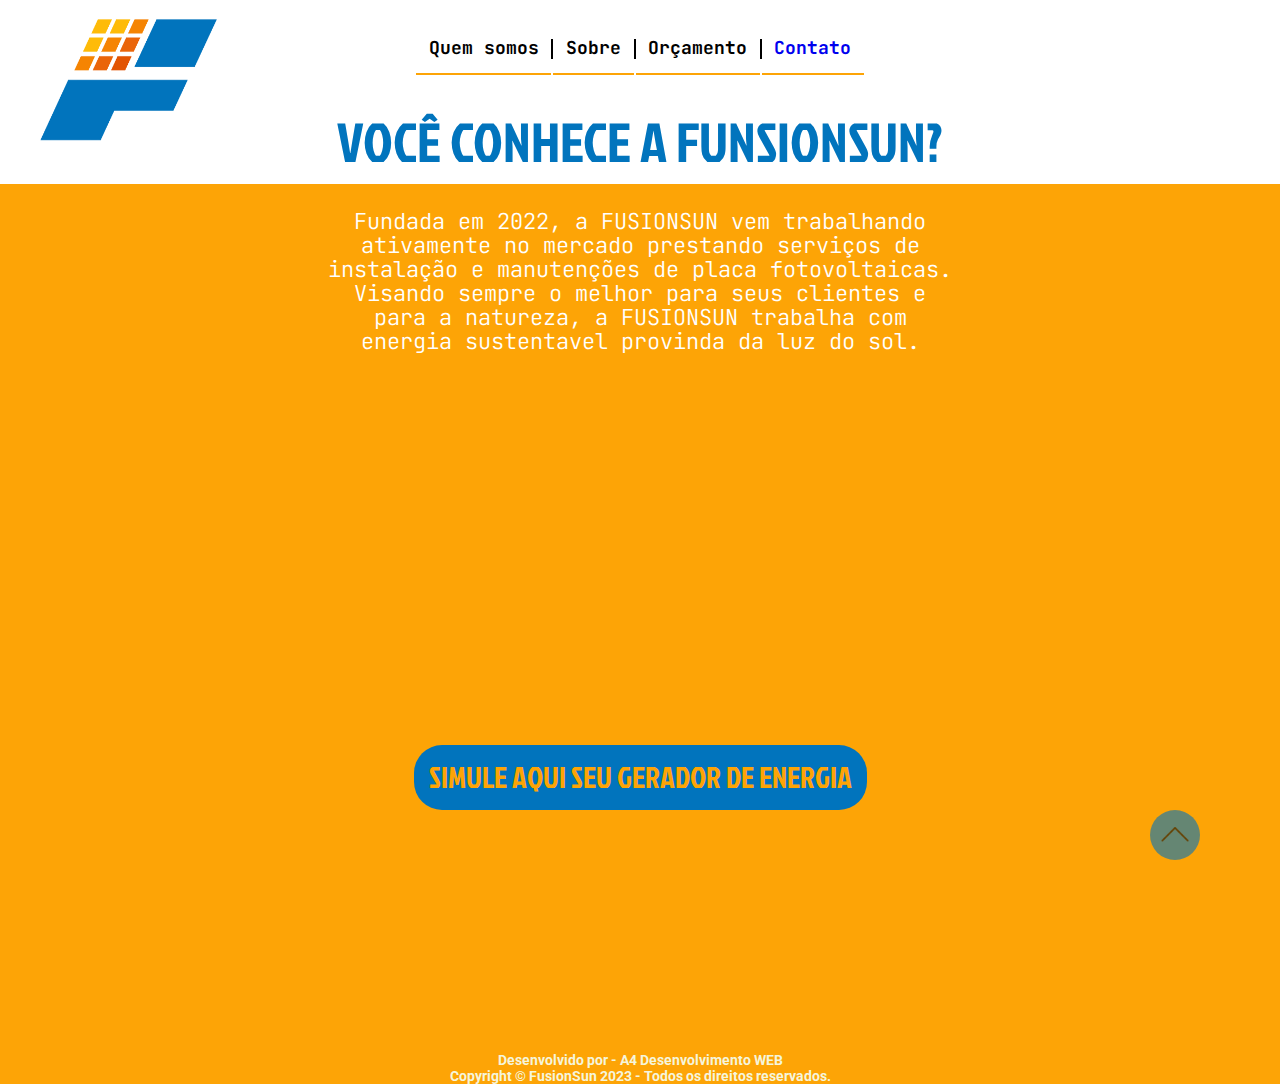
<file: index.html>
<!DOCTYPE html>
<html lang="pt-br">

<head>
    <meta charset="UTF-8">
    <meta http-equiv="X-UA-Compatible" content="IE=edge">
    <meta name="viewport" content="width=device-width, initial-scale=1.0">
    <title>FunsionSun - Energia Solar</title>
    <link rel="stylesheet" href="./assets/style/style.css">
    <link rel="preconnect" href="https://fonts.googleapis.com">
    <link rel="preconnect" href="https://fonts.gstatic.com" crossorigin>
    <link href="https://fonts.googleapis.com/css2?family=Jockey+One&display=swap" rel="stylesheet">
    <link rel="preconnect" href="https://fonts.googleapis.com">
    <link rel="preconnect" href="https://fonts.gstatic.com" crossorigin>
    <link href="https://fonts.googleapis.com/css2?family=JetBrains+Mono:wght@300&display=swap" rel="stylesheet">
    <link rel="shortcut icon" href="./assets/img/favicon-16x16.png" type="image/x-icon">
</head>

<body>
    <img class="fusionsun-logo" src="./assets/img/logo.png" alt="Logo da empresa">
    <header class="header">
        <a class="links">Quem somos</a class="links">
        <div class="linha-vertical"></div>
        <a class="links">Sobre</a class="links">
        <div class="linha-vertical"></div>
        <a class="links">Orçamento</a class="links">
        <div class="linha-vertical"></div>
        <a class="links" href="https://api.whatsapp.com/send?phone=5585982214962" target="_blank">Contato</a class="links">
    </header>
    <br>

    <h1 class="title-one">VOCÊ CONHECE A FUNSIONSUN?</h1>

    <div class="container">
        
        <img id="arrow-up" src="./assets/img/seta cima.png" alt="">

        <p class="paragrafo-container">
            Fundada em 2022, a FUSIONSUN vem trabalhando <br>
            ativamente no mercado prestando serviços de <br>
            instalação e manutenções de placa fotovoltaicas. <br>
            Visando sempre o melhor para seus clientes e <br>
            para a natureza, a  FUSIONSUN trabalha com <br>
            energia sustentavel provinda da luz do sol.</p>

        <iframe class="video" width="560" height="315" src="https://www.youtube.com/embed/_W1nQT7az8c"
            title="YouTube video player" frameborder="0"
            allow="accelerometer; autoplay; clipboard-write; encrypted-media; gyroscope; picture-in-picture; web-share"
            allowfullscreen></iframe>

        <a href="./calculadora/index.html" target="_blank">
        <button  class="button">  
            SIMULE AQUI SEU GERADOR DE ENERGIA
        </button>
        </a>
        

    <script src="./assets/js/script.js"></script>

    <footer>Desenvolvido por - A4 Desenvolvimento WEB <br>
        Copyright © FusionSun 2023 - Todos os direitos reservados.  
    </footer>
</body>



    
</html>
</file>
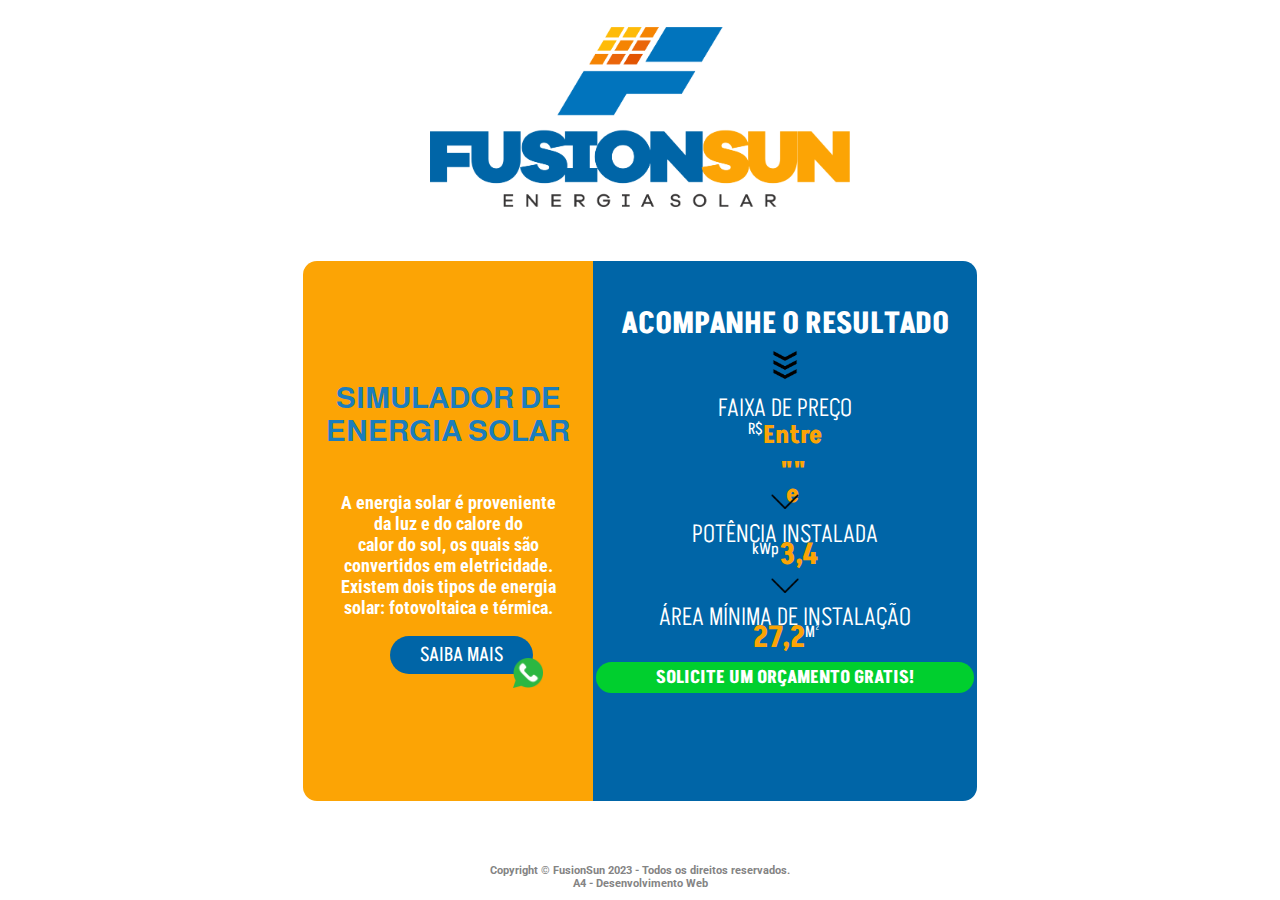
<file: calculadora/result.html>
<!DOCTYPE html>
<html lang="pt-BR">

<head>
    <meta charset="UTF-8">
    <meta http-equiv="X-UA-Compatible" content="IE=edge">
    <meta name="viewport" content="width=device-width, initial-scale=1.0">
    <link rel="shortcut icon" href="./assets/img/favicon-16x16.png" type="image/x-icon">
    <link rel="stylesheet" href="./assets/css/styleresult.css">
    <title>FusionSun - Resultado</title>
</head>

<header>
    <div class="b_o2"></div>
    <img src="./assets/img/thumbnail_FUSION ENERGIA LOGO.png" alt="img-fusion" class="img-fusion">
</header>

<body>

    <div class="containers">

        <div class="container"> <!--text/COLOR FCA405 H 683 W 392 FAM Akshar bold-->

            <div class="text-1"> <!--SIZE 56 COLOR 1B7DBD-->
                <h1 class="title-container"> <br> SIMULADOR DE <br> ENERGIA SOLAR</h1>
            </div>

            <div class="text"> <!--font FFFFFF size 23 FAM- ALMARAI-->
                <h2>A energia solar é proveniente
                    <br> da luz e do calore do
                    <br> calor do sol, os quais são
                    <br> convertidos em eletricidade.
                    <br> Existem dois tipos de energia
                    <br> solar: fotovoltaica e térmica.
                </h2>
            </div>

            <a href="https://www.instagram.com/fusionsun_energiasolar/" target="_blank"><button
                    class="more-information">SAIBA MAIS</button></a> <!--bg 0065A7 font FFFFFF size 25 FAM Akshar-->

            <div class="logo-wpp">
                <a href="https://l.instagram.com/?u=https%3A%2F%2Fapi.whatsapp.com%2Fsend%3Fphone%3D5585982214962&e=AT32JwCyDoWtEbkXZ1ZXAJ7hSOObyBS6NQ7O8x6NjoyD_7Sk1NBIyHZGKM2U5hlt7vbYRmrWtIPDqZjj1UJfrpWWr7eD8N8l&s=1"
                    target="_blank">
                    <img src="./assets/img/whatsapp.png" alt="contact" class="logo-w"></a>
            </div>

        </div>

        <div class="container-result">

            <div class="title-result"><br>
                <p class="txt-logo1">SIMULADOR DE ENERGIA SOLAR </p>
                <h2 class="title-result">ACOMPANHE O RESULTADO</h2> <!--REGULAR ALATA 30-->
            </div>

            <div class="arrow">
                <img class= "arrows" src="./assets/img/setas_baixo-removebg-preview.png" alt="arrow-down">
            </div>

            <div class="economy">
                <h2 class="year-eco">FAIXA DE PREÇO</h2>
                <div class="value-eco">
                    <p class="cifrao">R$</p><div class="range">Entre<h3 id="precoMinimo">""</h3>e
                        <h3 id="precoMaximo"></h3>
                    </div>
                </div> <!--color FCA405 bold 50-->
            </div>

            <div class="arrowunic1"><img class ="arrow-unic1"src="./assets/img/arrow unic.png" alt="arrow-unic"></div>

            <div class="power">
                <h3 class="instal-power">POTÊNCIA INSTALADA</h3>
                <div class="value-power">
                    <p class="kwp">kWp</p><h3>3,4</h3>
                </div> <!--color FCA405 bold 50-->
                
            </div>

            <div class="arrowunic2"><img class="arrow-unic2"src="./assets/img/arrow unic.png" alt="arrow-unic"></div>

            <div class="power">
                <h3 class="min-area">ÁREA MÍNIMA DE INSTALAÇÃO</h3>
                <div class="value-power">
                    <h3>27,2</h3><p class="metric">M²</p>
                </div> <!--color FCA405 bold 50-->
                
            </div>

            <a href="https://wa.me/5585982214962?text=Tenho%20interesse%20em%20um%20orçamento!" target="_blank"> <button class="budget" type="submit"> SOLICITE UM ORÇAMENTO GRATIS!</button></a>

        </div>

    </div>
    <script src="./assets/js/indexhome.js"></script>
    <div class="b_o1"></div>
    <div class="b_b"></div>

</body>

<footer>
    <h6 class="txt-footer">Copyright &copy; FusionSun 2023 - Todos os direitos reservados.</h6>
    <h6 class="footer2"> A4 - Desenvolvimento Web</h6>
</footer>


</html>
</file>
<file: assets/style/style.css>
@import url('https://fonts.googleapis.com/css2?family=Roboto:wght@100&display=swap');

* {
    margin: 0;
    padding: 0;
    box-sizing: border-box;
}

.fusionsun-logo {
    position: absolute;
    margin-left: 3%;
    width: 180px;
    height: 122px;
    margin-top: 1.5%;
}

.header {
    display: flex;
	align-items: center;
	justify-content: center;
    top: 2%;
    font-family: 'JetBrains Mono';
    font-style: normal;
    font-weight: 400;
    font-size: 18px;
    line-height: 24px;
    cursor: pointer;
    padding: 10px;
    
}

.linha-vertical {
    height: 20px;
    border-right: 2px solid black;
    margin-top: 1%;
}

.links:hover {
    box-shadow: 5px 5px 5px rgb(153, 149, 149);
    -webkit-transform: scale(1);
    -ms-transform: scale(1);
    transform: scale(1);
    background: #FDA406;
    color: #0174BD;
    border-radius: 5px;
    font-family: 'JetBrains Mono';
    font-style: normal;
    font-weight: 800;
    font-size: 20px;
    line-height: 26px;
    text-shadow: 0px 4px 5px rgba(0, 0, 0, 0.25);
    transition: all 0.5s ease;
    cursor: pointer;
}

.links {
    margin-top: 1%;
    text-decoration: none;
    justify-content: space-between;
    padding-left: 1%;
    padding-right: 1%;
    padding-top: 13px;
    padding-bottom: 13px;
    cursor: pointer;
    font-weight: bold;
    border-bottom: 2px solid #FDA406;;
}

.title-one {
    text-align: center;
    font-family: 'Jockey One';
    font-style: normal;
    font-weight: 400;
    font-size: 55px;
    color: #0174BD;
    margin-bottom: 5%;
}

.container {
    background: #FDA406;
    position: absolute;
    width: 100%;
    height: 100%;
    top: 184px;
}

.paragrafo-container {
    font-family: 'JetBrains Mono';
    font-style: normal;
    font-weight: 300;
    font-size: 22px;
    line-height: 24px;
    color: #FFFFFF;
    text-align: center;
    margin-top: 2%;
    margin-bottom: 2%;
}


#arrow-up {
    position: fixed;
    bottom: 40px;
    right: 80px;
    width: 50px;
    cursor: pointer;
    background-color: #0174BD;
    border-radius: 50%;
    opacity: 60%;
}

#arrow-up:hover{
    transition: all 0.5s ease;
    transform: translateY(-30%);
    opacity: 100%;
    
}

.logo-whatsapp {
    position: fixed;
    width: 38px;
    height: 39px;
    right: 1100px;
    top: 92%;
    cursor: pointer;
}


.video {
    display: block;
    margin: 0 auto;
    top: 30%;
}

.button{
    display: flex;
    margin: 4% auto;
    border-radius: 28px;
    background-color: #0174BD;
    font-family: 'Jockey One';
    font-style: normal;
    font-weight: 400;
    font-size: 30px;
    line-height: 35px;
    color: #FDA406;
    border: none;
    cursor: pointer;
    padding: 15px;
    transition: all 0.3s ease;
    bottom: 55%;
}

a {
    text-decoration: none;
}

.button:hover{
    transition: all 0.5s ease;
    transform: translateY(-30%);
    opacity: 100%;
    text-decoration: none;
}

.placa {
    position: absolute;
    width: 70%;
    height: 90%;
    left: -45%;
    top: -20%;
    opacity: 0.98;
    filter: blur(1px);
    transform: rotate(5deg);
    z-index: -1;
}

footer {
    text-align: center;
    position: absolute;
    bottom: 0;
    left: 50%;
    transform: translateX(-50%);
    color: beige;
    font-family: 'Roboto', sans-serif;
    font-size: 14px;
    font-weight: bold;
}


/*RESPONSIVE*/

@media screen and (max-width: 600px) {
    .fusionsun-logo {
        position: relative;
        top: 25px;
        left: 80px;
        width: 50px;
        height: 30px;
    }

    .header {
        width: 200px;
        height: 20px;
        position: absolute;
        top: 30px;
        left: 140px;
        font-size: 10px;
    }

    .placa {
        width: 900px;
        height: 1000px;
        left: -520px;
        top: -70px;
    }

    .title-one {
        position: absolute;
        top: 120px;
        left: 80px;
        font-size: 30px;
    }

    .container {
        width: 100%px;
        height: 80%px;
    }

    .paragrafo-container {
        left: 71px;
        font-size: 12px;
        width: 300px;
        height: 144px;
    }

    .video {
        width: 232px;
        height: 221px;
        left: 100px;
        top: 300px;
    }

    .button {
        width: 268px;
        height: 33px;
        left: 90px;
        top: 580px;
        font-size: 15px;
    }

    .logo-whatsapp{
        right: 0;
        top: 80%;
        left: 350px;
        position: absolute;
    }

    #arrow-up{
        bottom: 500px;
        right: 250px;
        width: 40px;
    }
}
</file>
<file: calculadora/assets/css/styleresult.css>
@import url('https://fonts.googleapis.com/css2?family=Akshar&display=swap');
@import url('https://fonts.googleapis.com/css2?family=Almarai:wght@800&display=swap');
@import url('https://fonts.googleapis.com/css2?family=Akshar:wght@600&display=swap');
@import url('https://fonts.googleapis.com/css2?family=Almarai:wght@300&display=swap');
@import url('https://fonts.googleapis.com/css2?family=Roboto+Condensed:wght@300&display=swap');
@import url('https://fonts.googleapis.com/css2?family=Roboto:wght@100&display=swap');

* {
	padding: 0;
	margin: 0;
	vertical-align: baseline;
	list-style: none;
	border: 0
}

.txt-logo1 {
    display: none;
}

header {
	justify-content: center;
	align-items: center;
	display: flex;
	margin-top: 3vh;
	margin-bottom: 10px;
}

.img-fusion {
    width: 420px;
    height: 180px;
}

.containers {
    display: flex;
    align-items: center;
    justify-content: center;
    height: 60vh;
    margin-top: 6vh;

}

.container {
    background-color: #FCA405;
    height: 60vh;
    border-radius: 14px 0px 0px 14px;
}

.container-result {
    background-color: #0065A7;
    width: 30vw;
    text-align: center;
    height: 60vh;
    border-radius: 0px 14px 14px 0px;
}

.img-fusion {
    width: 420px;
    height: 180px;
}

.arrows {
    width: 50px;
    height: 40px;
    color: #ffffff;
    margin-bottom: 2px;  
} 

.arrow-unic1, .arrow-unic2 {
    width: 50px;
    height: 50px;
    color: #ffffff;
    margin-bottom: -1.5vh;
}

.containers {
    display: flex;
}

.logo-w {
	width: 40px;
	height: 40px;
	margin-left: 68%;
	margin-top: -5vh;
}

.more-information {
	border-radius: 30px;
	background-color: #0065A7;
	color: #ffffff;
	font-family: 'Akshar', sans-serif;
	font-size: 30px;
	cursor: pointer;
	margin-left: 30%;
	padding: 5px 30px 5px 30px;
}

.more-information:hover{
    background-color: #025288;
}

.title-container {
	text-align: center;
	color: #1B7DBD;
	font-size: 45px;
	font-family: 'Almarai', sans-serif;
	font-weight: bold;
	padding: 0px 8px 5vh 8px;
	margin-top: 10%;
}

.text {
	font-family: 'Roboto Condensed', sans-serif;
	text-align: center;
	font-size: 12px;
	color: #ffffff;
	font-weight: lighter;
	margin-bottom: 2vh;
}

.value-eco, .value-power, .value-power {
    display: flex;
    text-align: center;
    justify-content: center;
    margin-top: -2%;
}

.title-result{
    font-family: 'Akshar', sans-serif;
	font-size: 30px;
	color: #ffffff;
    font-weight: bold;
}

.year-eco, .instal-power, .min-area {
    font-family: 'Akshar', sans-serif;
	font-size: 25px;
	color: #ffffff;
    font-weight: lighter;
}
.range{
    color: #FCA405;
    font-family: 'Akshar', sans-serif;
    font-weight: bold;
    font-size: 25px;
    margin-bottom: -2vh;
}

h3{
  color: #FCA405;
    font-family: 'Akshar', sans-serif;
    font-weight: bold;
    font-size: 30px;
    margin-bottom: -2vh;
    }

p {
    color: #ffffff;
    font-family: 'Akshar', sans-serif;
}

.budget {
    margin-top: 2vh;
    background-color: #00CF2E;
    color: #ffffff;
    font-size: 30px;
    padding: 3px 60px 3px 60px;
    border-radius: 20px;
    cursor: pointer;
    font-weight: bold;
    font-family: 'Akshar', sans-serif;
}

.kwp,
.metric {
    margin-top: 1%;
}

.budget:hover {
    background-color: #00c12a;
}

footer {
	text-align: center;
	font-family: 'Roboto', sans-serif;
	margin-top: 7vh;
    color: #848484;
}

@media (max-width: 1760px) {

	/*conteudo a ser alterado*/

	.budget {
        font-size: 25px;
    }
}

@media (max-width: 1530px) {
	.budget {
        font-size: 20px;
    }

    .container {
    background-color: #FCA405;
    height: 60vh;
    width: 30%;
    border-radius: 14px 0px 0px 14px;
    }

}

@media (max-width: 1303px) {

	.title-container {
        margin-top: 30%;
        font-size: 30px;
    }
    .container {
        width: 290px;
    }
    .more-information {
        font-size: 20px;
        
    }
    .logo-w {
        width: 30px;
        height: 30px;
        margin-left: 210px;
    }

    .budget {
        margin-top: 5%;
        font-size: 18px;
    }
}

@media (max-width: 1080px) {
	
}

@media (max-width: 984px) {

	header {
		margin-bottom: 3vh;
	}

	.title-container {
		font-size: 35px;
	}

	.container-forms {
		width: 55vw;
	}

}

@media (max-width: 1213px) {
    .value-eco,
    .value-power,
    .kwp,
    h1,
    p {
        font-size: 30px;
        margin-bottom: -10px;
    }
    .budget {
        margin-top: 20%;
        font-size: 20px;
        padding: 15px 15px;
    }
    .title-result {
        font-size: 25px;
    }
}

@media (max-width: 984px) {
	.title-container {
		font-size: 30px;
	}
    .container {
        width: 250px;
    }

}

@media (max-width: 885px) {
	.value-eco,
    .value-power,
    .kwp,
    h1{
        font-size: 40px;
        margin-bottom: -10px;
    }

    p,
    .kwp {
        font-size: 15px;
    }

    .logo-w {
        width: 30px;
        height: 30px;
        margin-left: 200px;
    }

    .year-eco, .instal-power, .min-area {
        font-family: 'Akshar', sans-serif;
        font-size: 25px;
        color: #ffffff;
        font-weight: lighter;
    }

    .budget {
        margin-top: 10%;
        font-size: 20px;
        padding: 15px 15px;
    }

    .container-result {
        width: 50%;
    }

    .title-result {
        margin-top: 2%;
    }

    .more-information{
        margin-left: 25%;
    }
    .logo-w {
        display: none;
    }

    .title-container {
        font-size: 25px;
    }

    h2 {
        font-size: 18px;
    }
}


/*MOBILE*/

@media (max-width: 602px) {
	.b_o2{
		background-color: #FCA405;
		border-radius: 0px 50% 50% 50%;
		width: 320px;
		height: 320px;
		opacity: 60%;
		position: absolute;
		top: -12%;
		left: -15%;
		z-index: -1;
	}
	
	.b_o1{
		background-color: #FCA405;
		border-radius: 0% 50% 50% 0%;
		width: 180px;
		height: 180px;
		opacity: 60%;
		position: absolute;
  		bottom: 0px;
  		left: -60px;
		z-index: -1;
	}
	.b_b {
		background-color: #1B7DBD;
		border-radius: 100% 0% 100% 100%;
		opacity: 60%;
		position: fixed;
		bottom: -10px;
		right: -60px;
		width: 190px;
		height: 190px;
		z-index: -1;
		transform: rotate(90deg);
	}

    .container {
        display: none;
    }

    .budget {
        margin-top: 12%;
        font-size: 25px;
        padding: 15px 15px;
        border-radius: 0px 0px 20px 20px;
        width: 100%;
    }

    .container-result {
        width: 80%;
        height: 65vh;
        border-radius: 20px;
        border-radius: none;
    }

    .txt-logo1 {
		margin-top: -50px;
		display: flex;
		text-align: center;
		align-items: center;
		justify-content: center;
		background-color: #FCA405;
		padding: 10%;
		padding-top: 8px; padding-bottom: 8px;		
		border-radius: 20px 20px 0px 0px;
		font-family:'Akshar', sans-serif;
		font-size: 30px;
		font-weight: bold;
        margin-bottom: 2%;
	}

    .title-result {
        font-size: 25px;
    }

    .img-fusion {
        height: 150px;
        width: 300px;
        margin-bottom: 3%;
    }
} 

@media (max-width: 464px) {
    .budget {
        margin-top: 15%;
        font-size: 18px;
    }

}
</file>
